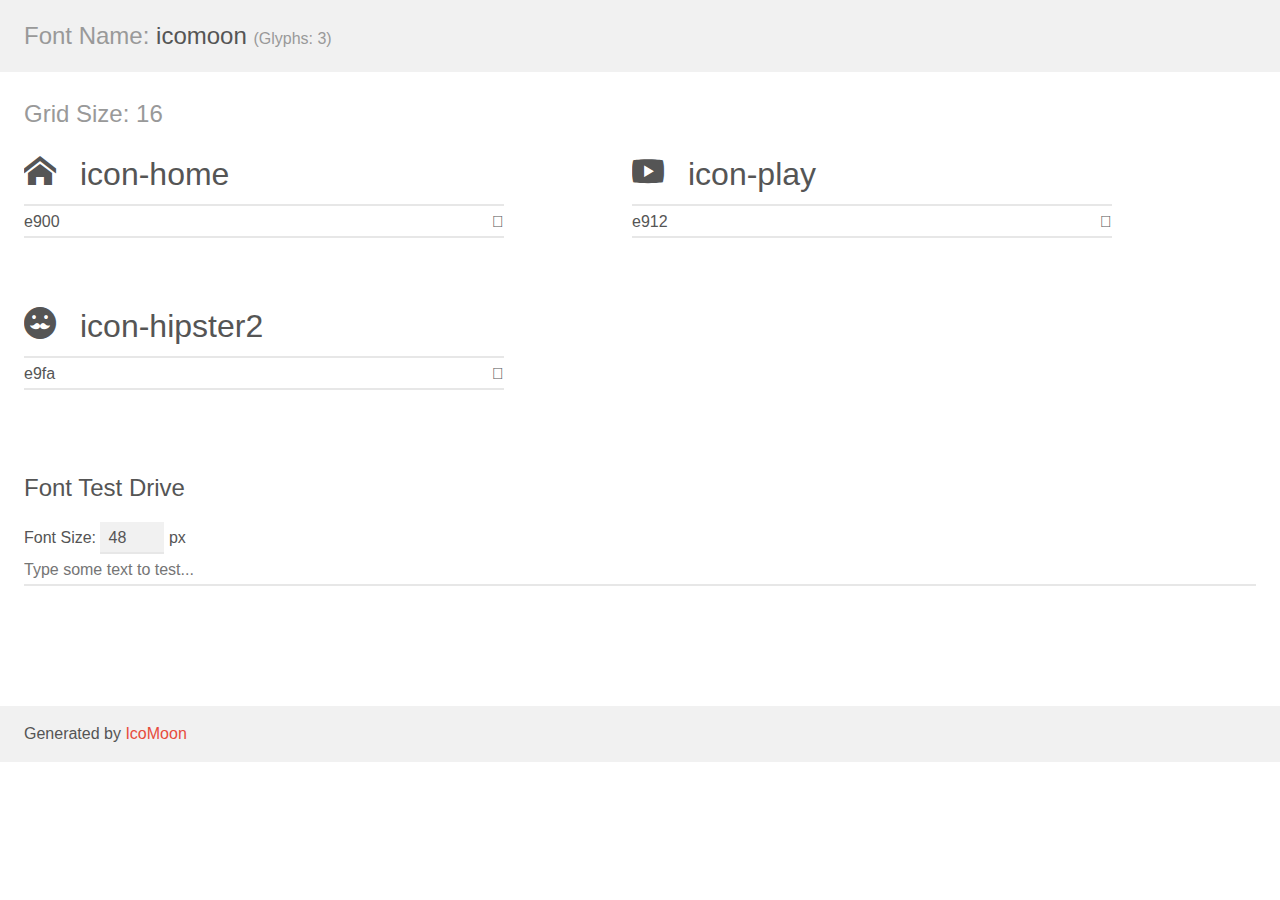
<file: demo/demo.html>
<!doctype html>
<html>
<head>
    <meta charset="utf-8">
    <title>IcoMoon Demo</title>
    <meta name="description" content="An Icon Font Generated By IcoMoon.io">
    <meta name="viewport" content="width=device-width, initial-scale=1">
    <link rel="stylesheet" href="demo-files/demo.css">
    <link rel="stylesheet" href="style.css"></head>
<body>
    <div class="bgc1 clearfix">
        <h1 class="mhmm mvm"><span class="fgc1">Font Name:</span> icomoon <small class="fgc1">(Glyphs:&nbsp;3)</small></h1>
    </div>
    <div class="clearfix mhl ptl">
        <h1 class="mvm mtn fgc1">Grid Size: 16</h1>
        <div class="glyph fs1">
            <div class="clearfix bshadow0 pbs">
                <span class="icon-home">
                
                </span>
                <span class="mls"> icon-home</span>
            </div>
            <fieldset class="fs0 size1of1 clearfix hidden-false">
                <input type="text" readonly value="e900" class="unit size1of2" />
                <input type="text" maxlength="1" readonly value="&#xe900;" class="unitRight size1of2 talign-right" />
            </fieldset>
            <div class="fs0 bshadow0 clearfix hidden-true">
                <span class="unit pvs fgc1">liga: </span>
                <input type="text" readonly value="home, house" class="liga unitRight" />
            </div>
        </div>
        <div class="glyph fs1">
            <div class="clearfix bshadow0 pbs">
                <span class="icon-play">
                
                </span>
                <span class="mls"> icon-play</span>
            </div>
            <fieldset class="fs0 size1of1 clearfix hidden-false">
                <input type="text" readonly value="e912" class="unit size1of2" />
                <input type="text" maxlength="1" readonly value="&#xe912;" class="unitRight size1of2 talign-right" />
            </fieldset>
            <div class="fs0 bshadow0 clearfix hidden-true">
                <span class="unit pvs fgc1">liga: </span>
                <input type="text" readonly value="play, video" class="liga unitRight" />
            </div>
        </div>
        <div class="glyph fs1">
            <div class="clearfix bshadow0 pbs">
                <span class="icon-hipster2">
                
                </span>
                <span class="mls"> icon-hipster2</span>
            </div>
            <fieldset class="fs0 size1of1 clearfix hidden-false">
                <input type="text" readonly value="e9fa" class="unit size1of2" />
                <input type="text" maxlength="1" readonly value="&#xe9fa;" class="unitRight size1of2 talign-right" />
            </fieldset>
            <div class="fs0 bshadow0 clearfix hidden-true">
                <span class="unit pvs fgc1">liga: </span>
                <input type="text" readonly value="hipster2, emoticon28" class="liga unitRight" />
            </div>
        </div>
    </div>

    <!--[if gt IE 8]><!-->
    <div class="mhl clearfix mbl">
        <h1>Font Test Drive</h1>
        <label>
            Font Size: <input id="fontSize" type="number" class="textbox0 mbm"
            min="8" value="48" />
            px
        </label>
        <input id="testText" type="text" class="phl size1of1 mvl"
        placeholder="Type some text to test..." value=""/>
        <div id="testDrive" class="icon-">&nbsp;
        </div>
    </div>
    <!--<![endif]-->
    <div class="bgc1 clearfix">
        <p class="mhl">Generated by <a href="https://icomoon.io/app">IcoMoon</a></p>
    </div>

    <script src="demo-files/demo.js"></script>
</body>
</html>
</file>
<file: demo/demo-files/demo.css>
body {
  padding: 0;
  margin: 0;
  font-family: sans-serif;
  font-size: 1em;
  line-height: 1.5;
  color: #555;
  background: #fff;
}
h1 {
  font-size: 1.5em;
  font-weight: normal;
}
small {
  font-size: .66666667em;
}
a {
  color: #e74c3c;
  text-decoration: none;
}
a:hover, a:focus {
  box-shadow: 0 1px #e74c3c;
}
.bshadow0, input {
  box-shadow: inset 0 -2px #e7e7e7;
}
input:hover {
  box-shadow: inset 0 -2px #ccc;
}
input, fieldset {
  font-family: sans-serif;
  font-size: 1em;
  margin: 0;
  padding: 0;
  border: 0;
}
input {
  color: inherit;
  line-height: 1.5;
  height: 1.5em;
  padding: .25em 0;
}
input:focus {
  outline: none;
  box-shadow: inset 0 -2px #449fdb;
}
.glyph {
  font-size: 16px;
  width: 15em;
  padding-bottom: 1em;
  margin-right: 4em;
  margin-bottom: 1em;
  float: left;
  overflow: hidden;
}
.liga {
  width: 80%;
  width: calc(100% - 2.5em);
}
.talign-right {
  text-align: right;
}
.talign-center {
  text-align: center;
}
.bgc1 {
  background: #f1f1f1;
}
.fgc1 {
  color: #999;
}
.fgc0 {
  color: #000;
}
p {
  margin-top: 1em;
  margin-bottom: 1em;
}
.mvm {
  margin-top: .75em;
  margin-bottom: .75em;
}
.mtn {
  margin-top: 0;
}
.mtl, .mal {
  margin-top: 1.5em;
}
.mbl, .mal {
  margin-bottom: 1.5em;
}
.mal, .mhl {
  margin-left: 1.5em;
  margin-right: 1.5em;
}
.mhmm {
  margin-left: 1em;
  margin-right: 1em;
}
.mls {
  margin-left: .25em;
}
.ptl {
  padding-top: 1.5em;
}
.pbs, .pvs {
  padding-bottom: .25em;
}
.pvs, .pts {
  padding-top: .25em;
}
.unit {
  float: left;
}
.unitRight {
  float: right;
}
.size1of2 {
  width: 50%;
}
.size1of1 {
  width: 100%;
}
.clearfix:before, .clearfix:after {
  content: " ";
  display: table;
}
.clearfix:after {
  clear: both;
}
.hidden-true {
  display: none;
}
.textbox0 {
  width: 3em;
  background: #f1f1f1;
  padding: .25em .5em;
  line-height: 1.5;
  height: 1.5em;
}
#testDrive {
  display: block;
  padding-top: 24px;
  line-height: 1.5;
}
.fs0 {
  font-size: 16px;
}
.fs1 {
  font-size: 32px;
}
</file>
<file: demo/style.css>
@font-face {
  font-family: 'icomoon';
  src:  url('fonts/icomoon.eot?gdds0z');
  src:  url('fonts/icomoon.eot?gdds0z#iefix') format('embedded-opentype'),
    url('fonts/icomoon.ttf?gdds0z') format('truetype'),
    url('fonts/icomoon.woff?gdds0z') format('woff'),
    url('fonts/icomoon.svg?gdds0z#icomoon') format('svg');
  font-weight: normal;
  font-style: normal;
}

[class^="icon-"], [class*=" icon-"] {
  /* use !important to prevent issues with browser extensions that change fonts */
  font-family: 'icomoon' !important;
  speak: none;
  font-style: normal;
  font-weight: normal;
  font-variant: normal;
  text-transform: none;
  line-height: 1;

  /* Better Font Rendering =========== */
  -webkit-font-smoothing: antialiased;
  -moz-osx-font-smoothing: grayscale;
}

.icon-home:before {
  content: "\e900";
}
.icon-play:before {
  content: "\e912";
}
.icon-hipster2:before {
  content: "\e9fa";
}
</file>
